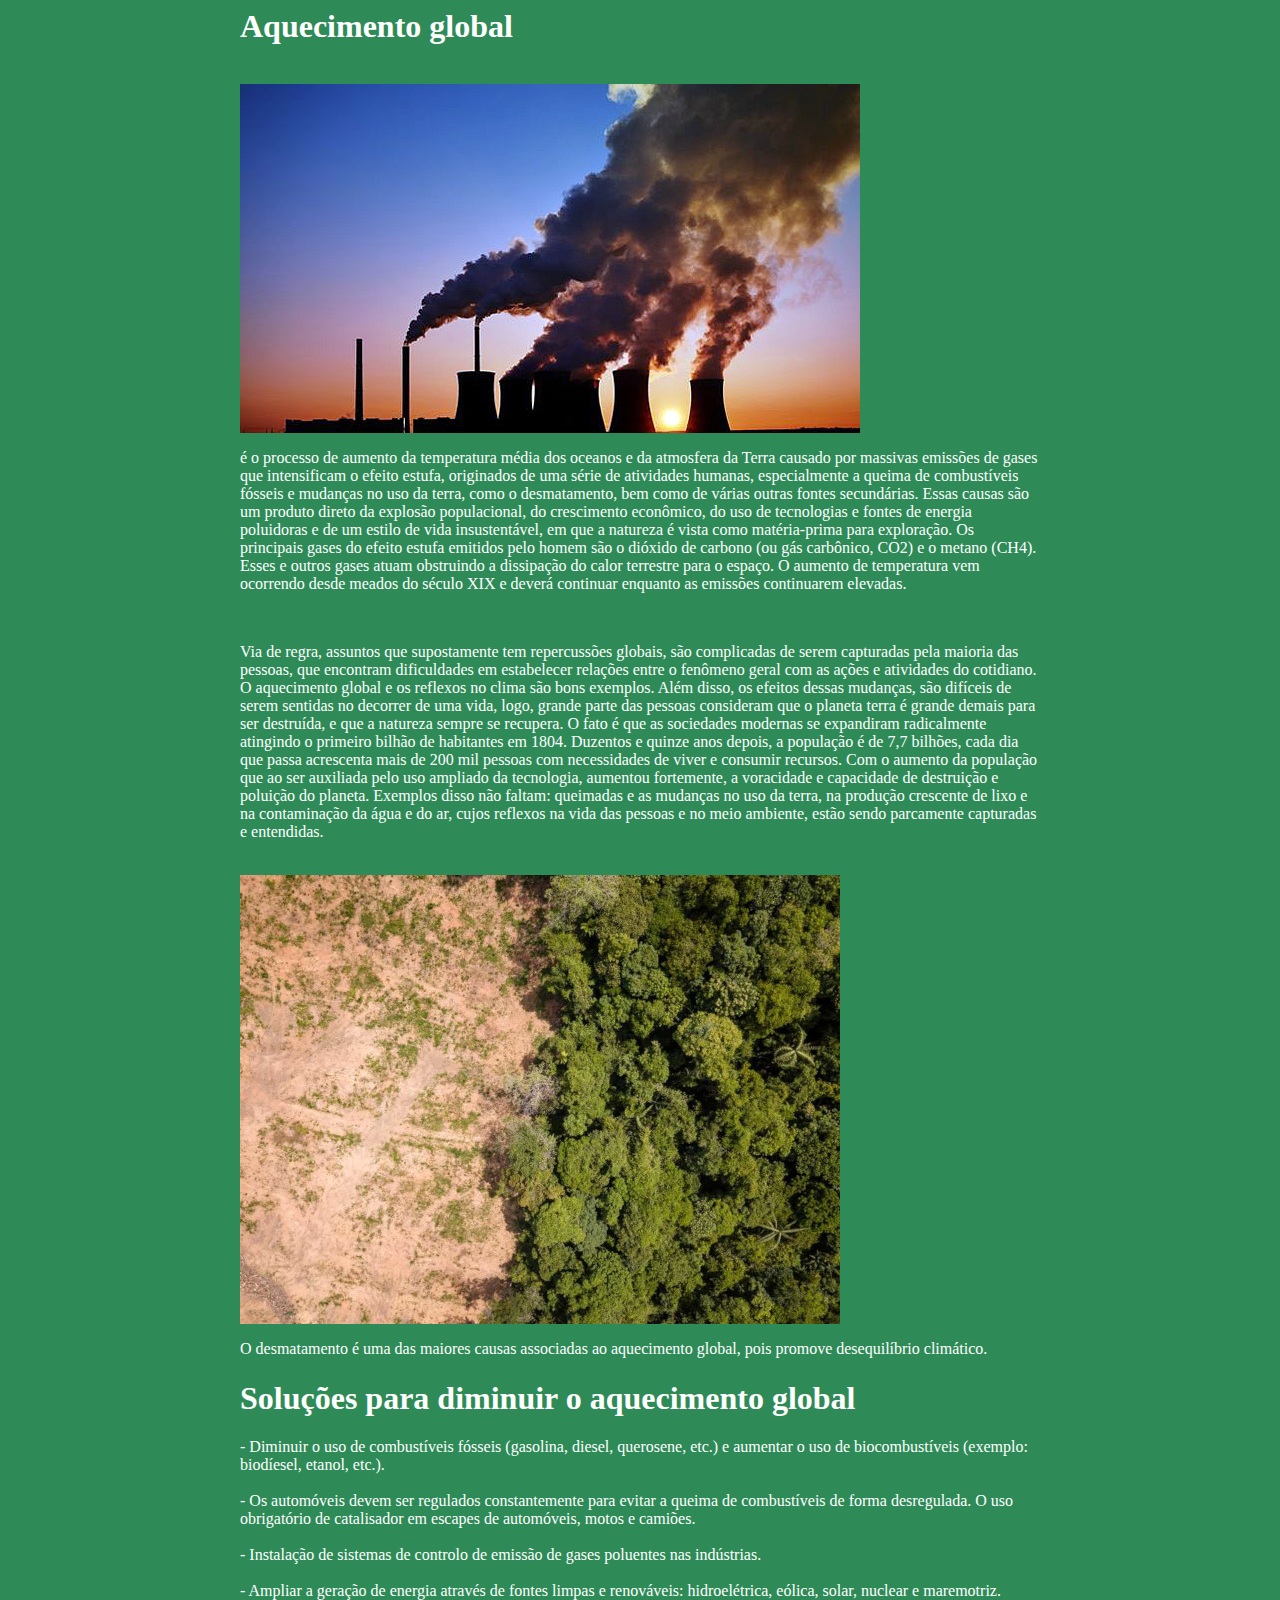
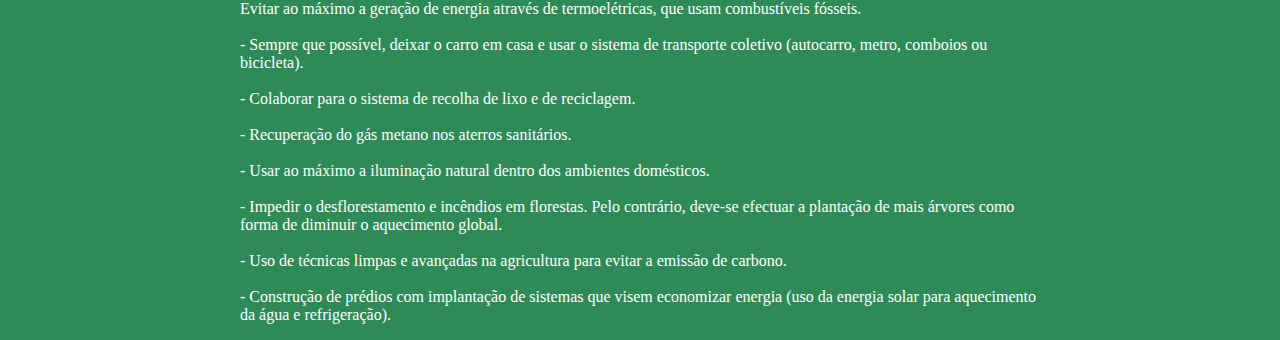
<file: index.html>
<html>
    <head>
        <meta charset="UTF-8">
    <meta name="keywords" content="HTML, CSS, JavaScript">
    <metaname="viewport"content="width=device-width, initial-scale="1.0">
    <meta name="Daniel" content="Informaçoes sobre meio ambiente">
    <link rel="stylesheet" href="estilo.css">

    <title>Meio ambiente </title>   

</head>

<body class="Bod">
    <div class="dive" style="width:800px; margin:0 auto;">

     <h1>Aquecimento global</h1>

     <br>
     <img src="imgs/17320209.jpeg">
    
     <p>
         é o processo de aumento da temperatura média dos oceanos e da atmosfera da Terra causado por massivas emissões de gases que intensificam o efeito estufa, originados de uma série de atividades humanas, especialmente a queima de combustíveis fósseis e mudanças no uso da terra, como o desmatamento, bem como de várias outras fontes secundárias. Essas causas são um produto direto da explosão populacional, do crescimento econômico, do uso de tecnologias e fontes de energia poluidoras e de um estilo de vida insustentável, em que a natureza é vista como matéria-prima para exploração. Os principais gases do efeito estufa emitidos pelo homem são o dióxido de carbono (ou gás carbônico, CO2) e o metano (CH4). Esses e outros gases atuam obstruindo a dissipação do calor terrestre para o espaço. O aumento de temperatura vem ocorrendo desde meados do século XIX e deverá continuar enquanto as emissões continuarem elevadas.
     </p>
     <br>
     <p>Via de regra, assuntos que supostamente tem repercussões globais, são complicadas de serem capturadas pela maioria das pessoas, que encontram dificuldades em estabelecer relações entre o fenômeno geral com as ações e atividades do cotidiano. O aquecimento global e os reflexos no clima são bons exemplos. Além disso, os efeitos dessas mudanças, são difíceis de serem sentidas no decorrer de uma vida, logo, grande parte das pessoas consideram que o planeta terra é grande demais para ser destruída, e que a natureza sempre se recupera. O fato é que as sociedades modernas se expandiram radicalmente atingindo o primeiro bilhão de habitantes em 1804. Duzentos e quinze anos depois, a população é de 7,7 bilhões, cada dia que passa acrescenta mais de 200 mil pessoas com necessidades de viver e consumir recursos.

        Com o aumento da população que ao ser auxiliada pelo uso ampliado da tecnologia, aumentou fortemente, a voracidade e capacidade de destruição e poluição do planeta. Exemplos disso não faltam: queimadas e as mudanças no uso da terra, na produção crescente de lixo e na contaminação da água e do ar, cujos reflexos na vida das pessoas e no meio ambiente, estão sendo parcamente capturadas e entendidas.</p>

        <br>
        <img src="imgs/desmatamento.jpeg">
        <p>O desmatamento é uma das maiores causas associadas ao aquecimento global, pois promove desequilíbrio climático.</p>

        
        
        <h1>Soluções para diminuir o aquecimento global</h1>

        <p>
            - Diminuir o uso de combustíveis fósseis (gasolina, diesel, querosene, etc.) e aumentar o uso de biocombustíveis (exemplo: biodíesel, etanol, etc.).
     <br>
     <br>

     - Os automóveis devem ser regulados constantemente para evitar a queima de combustíveis de forma desregulada. O uso obrigatório de catalisador em escapes de automóveis, motos e camiões.
     <br>
     <br>
     - Instalação de sistemas de controlo de emissão de gases poluentes nas indústrias.
     <br>
     <br>
     - Ampliar a geração de energia através de fontes limpas e renováveis: hidroelétrica, eólica, solar, nuclear e maremotriz. Evitar ao máximo a geração de energia através de termoelétricas, que usam combustíveis fósseis.
     <br>
     <br>
     - Sempre que possível, deixar o carro em casa e usar o sistema de transporte coletivo (autocarro, metro, comboios ou bicicleta).
     <br>
     <br>
     - Colaborar para o sistema de recolha de lixo e de reciclagem.
     <br>
     <Br>
     - Recuperação do gás metano nos aterros sanitários.
     <br>
     <br>
     - Usar ao máximo a iluminação natural dentro dos ambientes domésticos.
     <br>
     <Br>
     - Impedir o desflorestamento e incêndios em florestas. Pelo contrário, deve-se efectuar a plantação de mais árvores como forma de diminuir o aquecimento global.
     <br>
     <br>
     - Uso de técnicas limpas e avançadas na agricultura para evitar a emissão de carbono.
     <br>
     <Br>
     - Construção de prédios com implantação de sistemas que visem economizar energia (uso da energia solar para aquecimento da água e refrigeração).</p>
     </div>
    


</body>

</html>
</file>
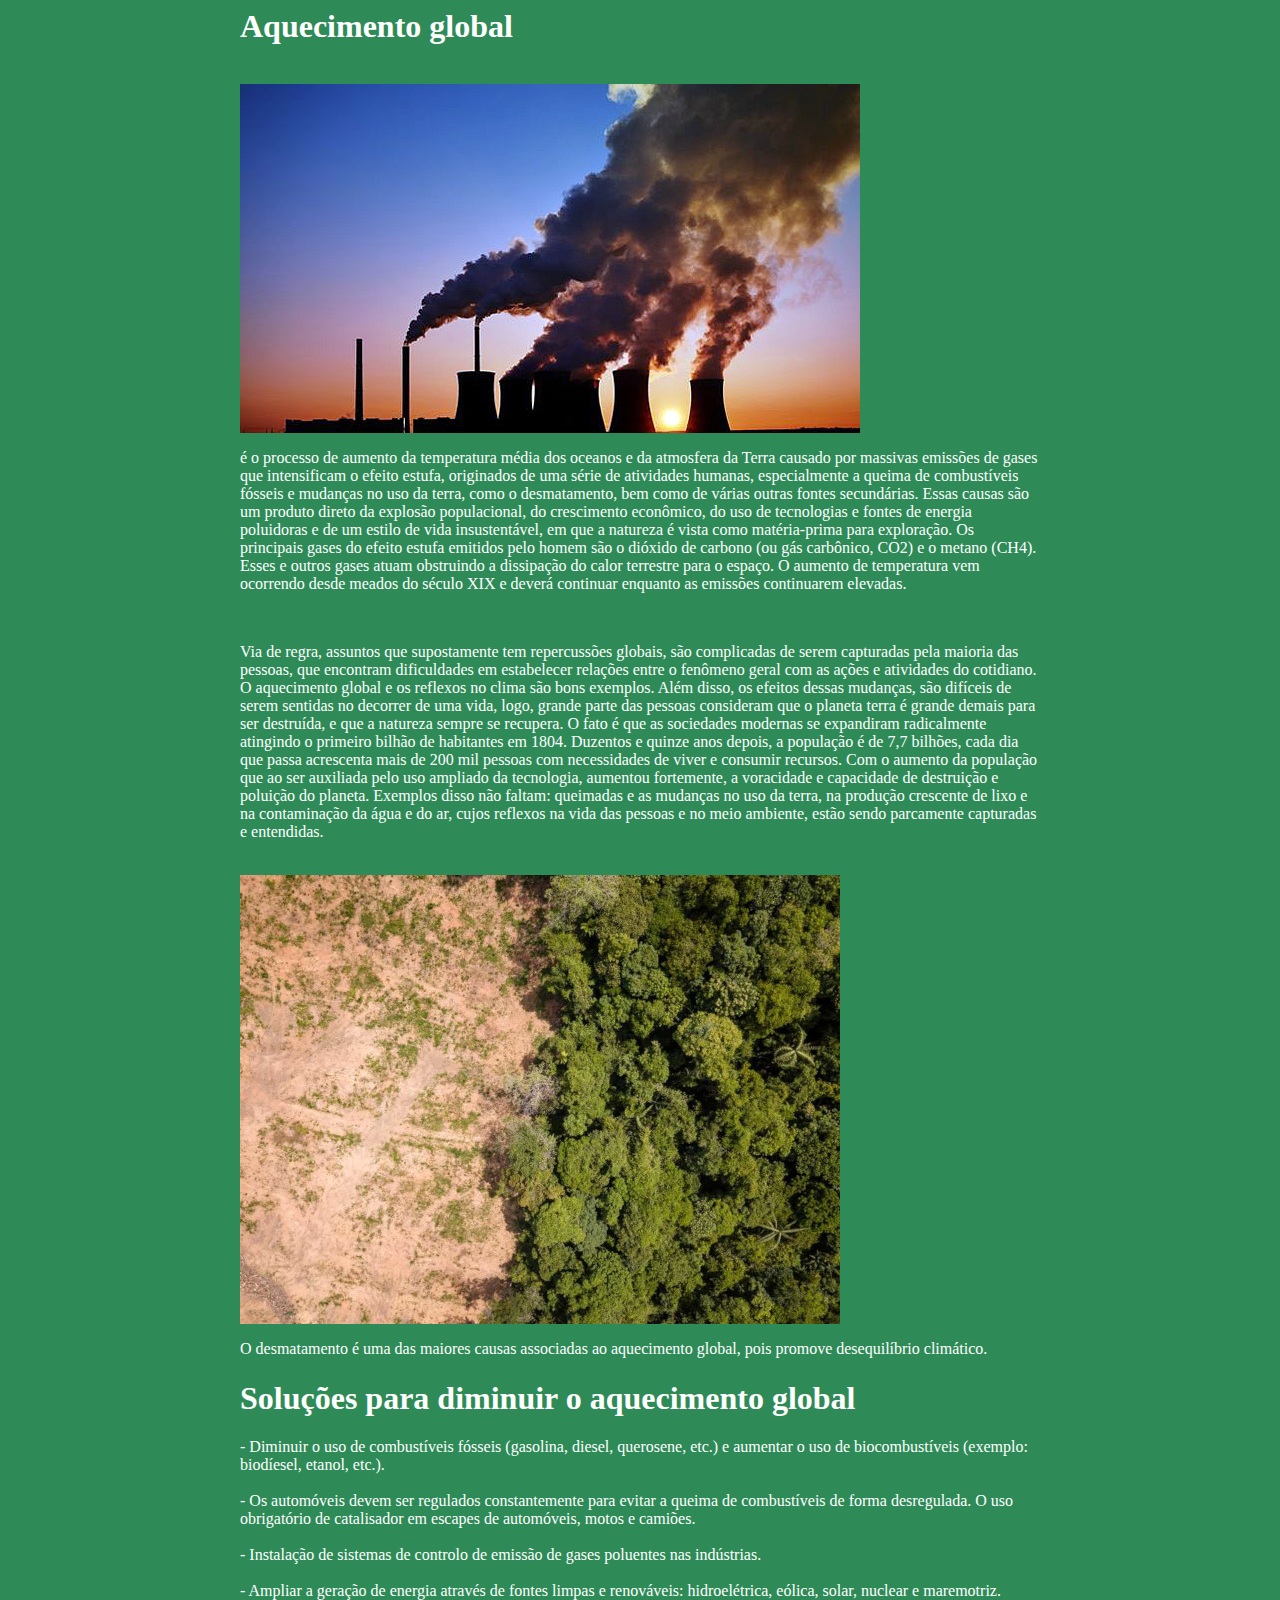
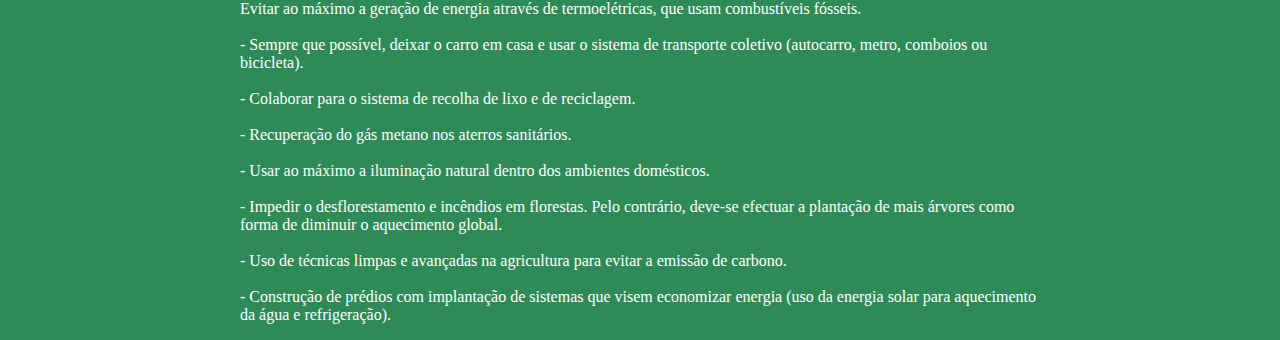
<file: ods13.html>
<html>
    <head>
        <meta charset="UTF-8">
    <meta name="keywords" content="HTML, CSS, JavaScript">
    <metaname="viewport"content="width=device-width, initial-scale="1.0">
    <meta name="Daniel" content="Informaçoes sobre meio ambiente">
    <link rel="stylesheet" href="estilo.css">

    <title>Meio ambiente </title>   

</head>

<body class="Bod">
    <div class="dive" style="width:800px; margin:0 auto;">

     <h1>Aquecimento global</h1>

     <br>
     <img src="imgs/17320209.jpeg">
    
     <p>
         é o processo de aumento da temperatura média dos oceanos e da atmosfera da Terra causado por massivas emissões de gases que intensificam o efeito estufa, originados de uma série de atividades humanas, especialmente a queima de combustíveis fósseis e mudanças no uso da terra, como o desmatamento, bem como de várias outras fontes secundárias. Essas causas são um produto direto da explosão populacional, do crescimento econômico, do uso de tecnologias e fontes de energia poluidoras e de um estilo de vida insustentável, em que a natureza é vista como matéria-prima para exploração. Os principais gases do efeito estufa emitidos pelo homem são o dióxido de carbono (ou gás carbônico, CO2) e o metano (CH4). Esses e outros gases atuam obstruindo a dissipação do calor terrestre para o espaço. O aumento de temperatura vem ocorrendo desde meados do século XIX e deverá continuar enquanto as emissões continuarem elevadas.
     </p>
     <br>
     <p>Via de regra, assuntos que supostamente tem repercussões globais, são complicadas de serem capturadas pela maioria das pessoas, que encontram dificuldades em estabelecer relações entre o fenômeno geral com as ações e atividades do cotidiano. O aquecimento global e os reflexos no clima são bons exemplos. Além disso, os efeitos dessas mudanças, são difíceis de serem sentidas no decorrer de uma vida, logo, grande parte das pessoas consideram que o planeta terra é grande demais para ser destruída, e que a natureza sempre se recupera. O fato é que as sociedades modernas se expandiram radicalmente atingindo o primeiro bilhão de habitantes em 1804. Duzentos e quinze anos depois, a população é de 7,7 bilhões, cada dia que passa acrescenta mais de 200 mil pessoas com necessidades de viver e consumir recursos.

        Com o aumento da população que ao ser auxiliada pelo uso ampliado da tecnologia, aumentou fortemente, a voracidade e capacidade de destruição e poluição do planeta. Exemplos disso não faltam: queimadas e as mudanças no uso da terra, na produção crescente de lixo e na contaminação da água e do ar, cujos reflexos na vida das pessoas e no meio ambiente, estão sendo parcamente capturadas e entendidas.</p>

        <br>
        <img src="imgs/desmatamento.jpeg">
        <p>O desmatamento é uma das maiores causas associadas ao aquecimento global, pois promove desequilíbrio climático.</p>

        
        
        <h1>Soluções para diminuir o aquecimento global</h1>

        <p>
            - Diminuir o uso de combustíveis fósseis (gasolina, diesel, querosene, etc.) e aumentar o uso de biocombustíveis (exemplo: biodíesel, etanol, etc.).
     <br>
     <br>

     - Os automóveis devem ser regulados constantemente para evitar a queima de combustíveis de forma desregulada. O uso obrigatório de catalisador em escapes de automóveis, motos e camiões.
     <br>
     <br>
     - Instalação de sistemas de controlo de emissão de gases poluentes nas indústrias.
     <br>
     <br>
     - Ampliar a geração de energia através de fontes limpas e renováveis: hidroelétrica, eólica, solar, nuclear e maremotriz. Evitar ao máximo a geração de energia através de termoelétricas, que usam combustíveis fósseis.
     <br>
     <br>
     - Sempre que possível, deixar o carro em casa e usar o sistema de transporte coletivo (autocarro, metro, comboios ou bicicleta).
     <br>
     <br>
     - Colaborar para o sistema de recolha de lixo e de reciclagem.
     <br>
     <Br>
     - Recuperação do gás metano nos aterros sanitários.
     <br>
     <br>
     - Usar ao máximo a iluminação natural dentro dos ambientes domésticos.
     <br>
     <Br>
     - Impedir o desflorestamento e incêndios em florestas. Pelo contrário, deve-se efectuar a plantação de mais árvores como forma de diminuir o aquecimento global.
     <br>
     <br>
     - Uso de técnicas limpas e avançadas na agricultura para evitar a emissão de carbono.
     <br>
     <Br>
     - Construção de prédios com implantação de sistemas que visem economizar energia (uso da energia solar para aquecimento da água e refrigeração).</p>
     </div>
    


</body>

</html>
</file>
<file: estilo.css>
.dive {background-color:seagreen;}
.bod {background-color: seagreen;
color: white;
}
</file>
